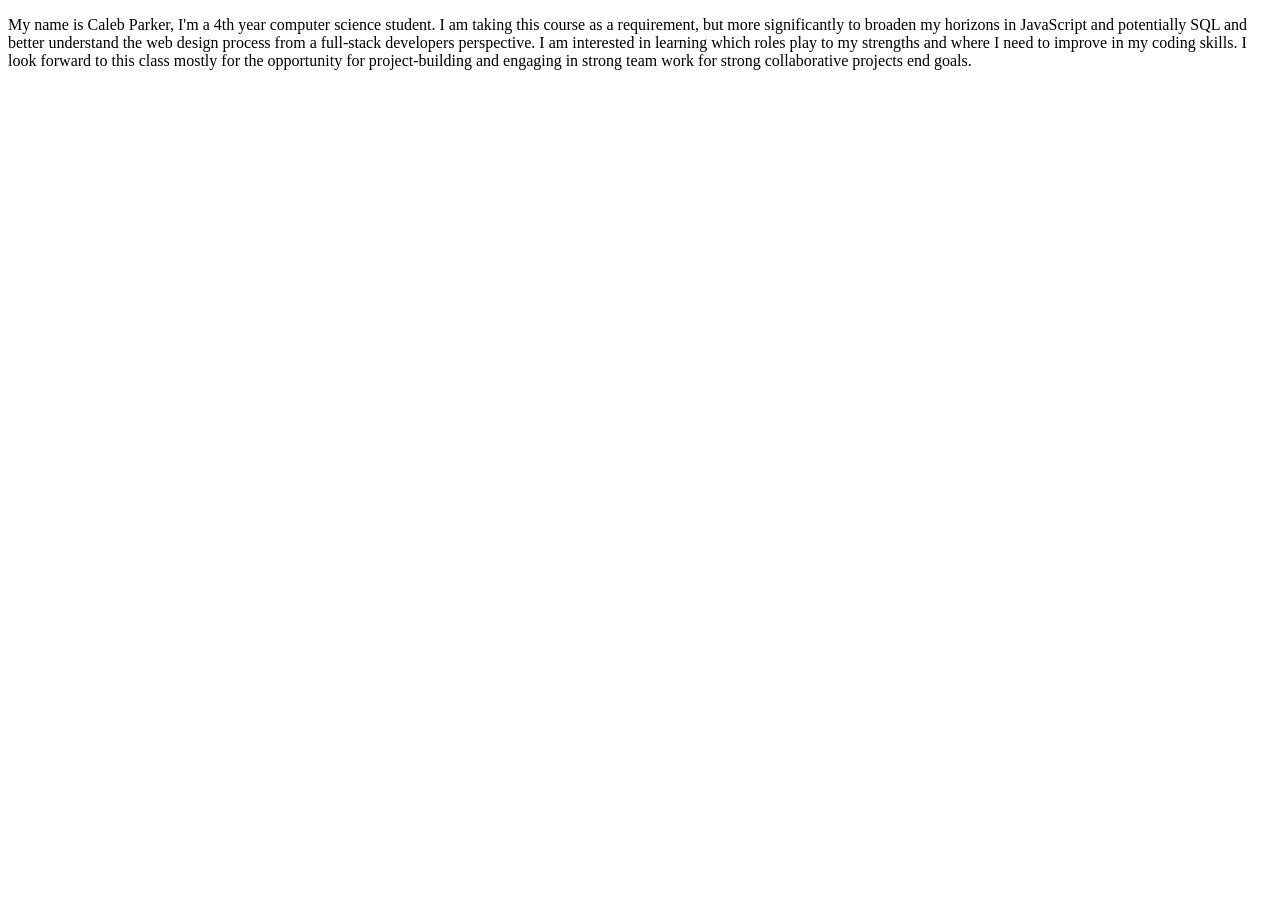
<file: index.html>
<!DOCTYPE html> 
<html>
<head>
<title> The Essence of Code</title>
</head>
<body>
<p> My name is Caleb Parker, I'm a 4th year computer science student. I am taking this course as a requirement, but more significantly to broaden my horizons in JavaScript and potentially SQL and better understand the web design process from a full-stack developers perspective. I am interested in learning which roles play to my strengths and where I need to improve in my coding skills. I look forward to this class mostly for the opportunity for project-building and engaging in strong team work for strong collaborative projects end goals. </p>
</body>
</html>
</file>
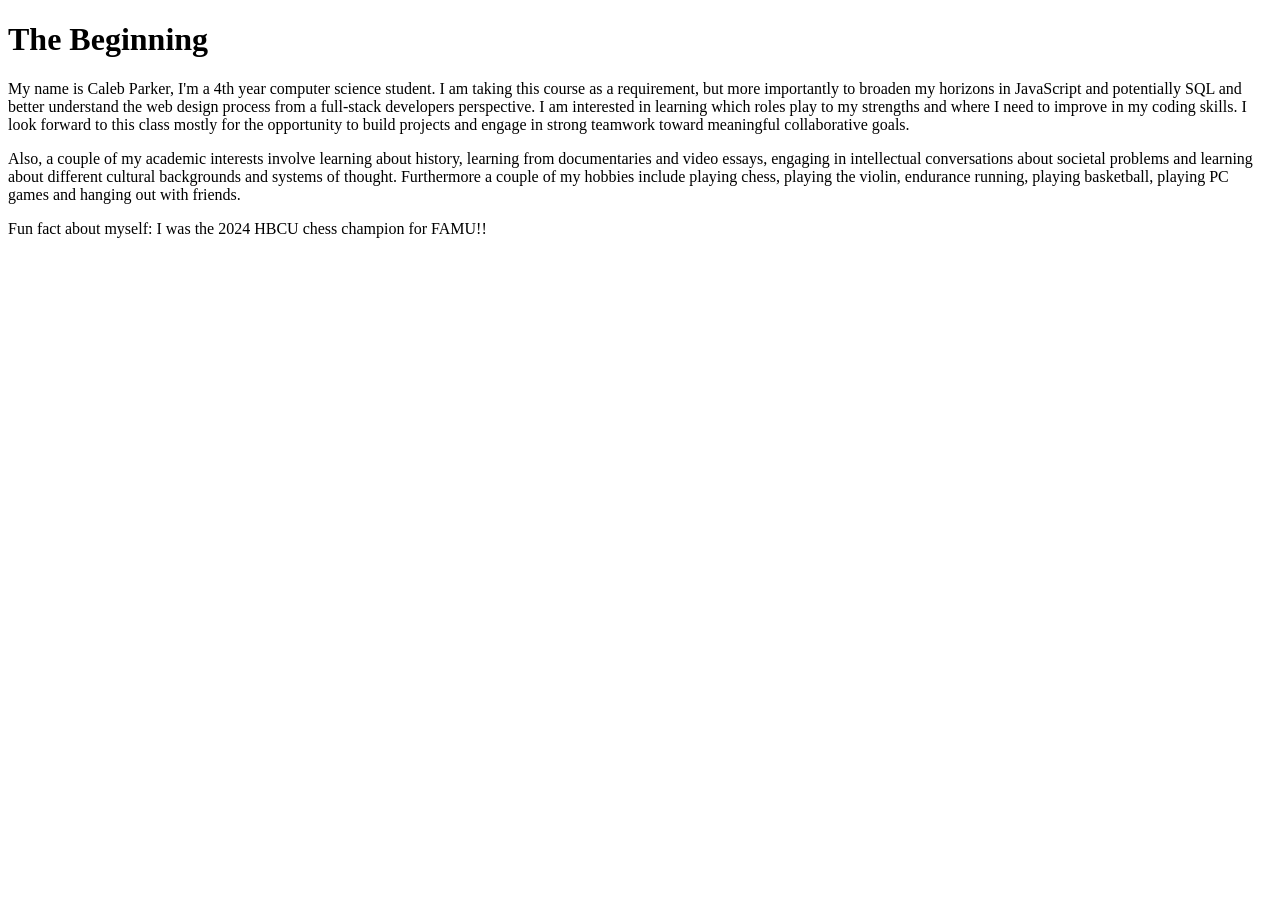
<file: final-index.html>
<!DOCTYPE html> 
<html>
<head>
<title> The Essence of Code</title>
</head>
<body>
<h1> The Beginning </h1>
  
  <p> My name is Caleb Parker, I'm a 4th year computer science student. I am taking this course as a requirement, but more importantly to broaden my horizons in JavaScript and potentially SQL and better understand the web design process from a full-stack developers perspective. 
    I am interested in learning which roles play to my strengths and where I need to improve in my coding skills. I look forward to this class mostly for the opportunity to build projects and engage in strong teamwork toward meaningful collaborative goals.  </p>

  <p> Also, a couple of my academic interests involve learning about history, learning from documentaries and video essays, engaging in intellectual conversations about societal problems and learning about different cultural backgrounds and systems of thought. 
      Furthermore a couple of my hobbies include playing chess, playing the violin, endurance running, playing basketball, playing PC games and hanging out with friends.
 </p>
  
  <p> Fun fact about myself: I was the 2024 HBCU chess champion for FAMU!! </p>
  
</body>
</html>
</file>
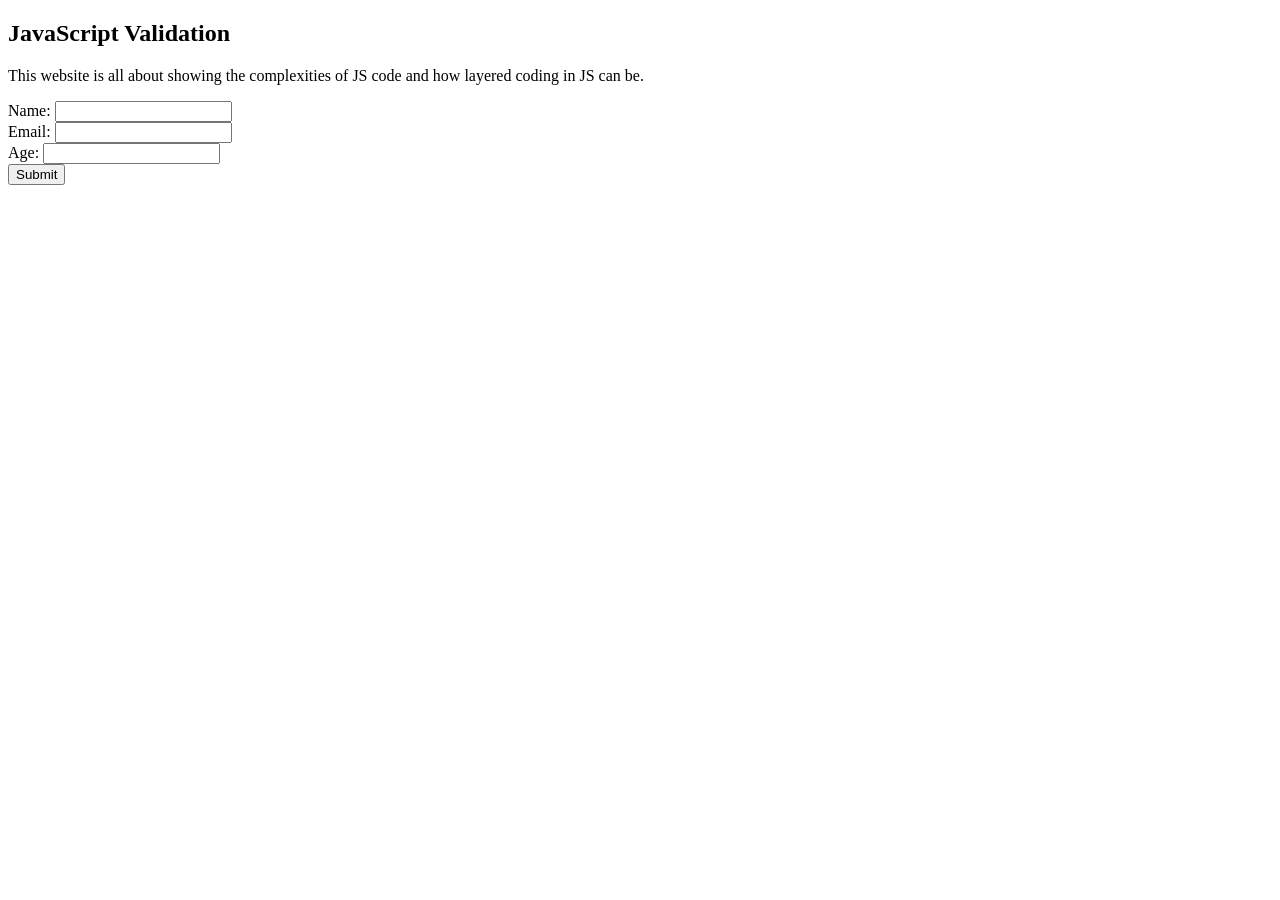
<file: pa02-project/adding-authentication.html>
<!DOCTYPE html> 
<html> 
<head>
<title> Advanced JS Website Page </title>
</head>
<body> 
<h2> JavaScript Validation </h2>
<p> This website is all about showing the complexities of JS code and how layered coding in JS can be. </p>
<form id = "guestForm"> 
  <label for = "name"> Name: </label>
  <input type = "text" id = "name" required/><br/>
  <label for = "email"> Email: </label>
  <input type = "email" id = "email" required/><br/> 
  <label for = "age"> Age: </label>
  <input type = "number" id = "age" required/><br/>
<button type = "submit"> 
 Submit</button>
</form>
<div id = "status"></div> 
<ul id="Authentication"></ul>
<script src = "app.js" defer></script> 
</body>
</html>
</file>
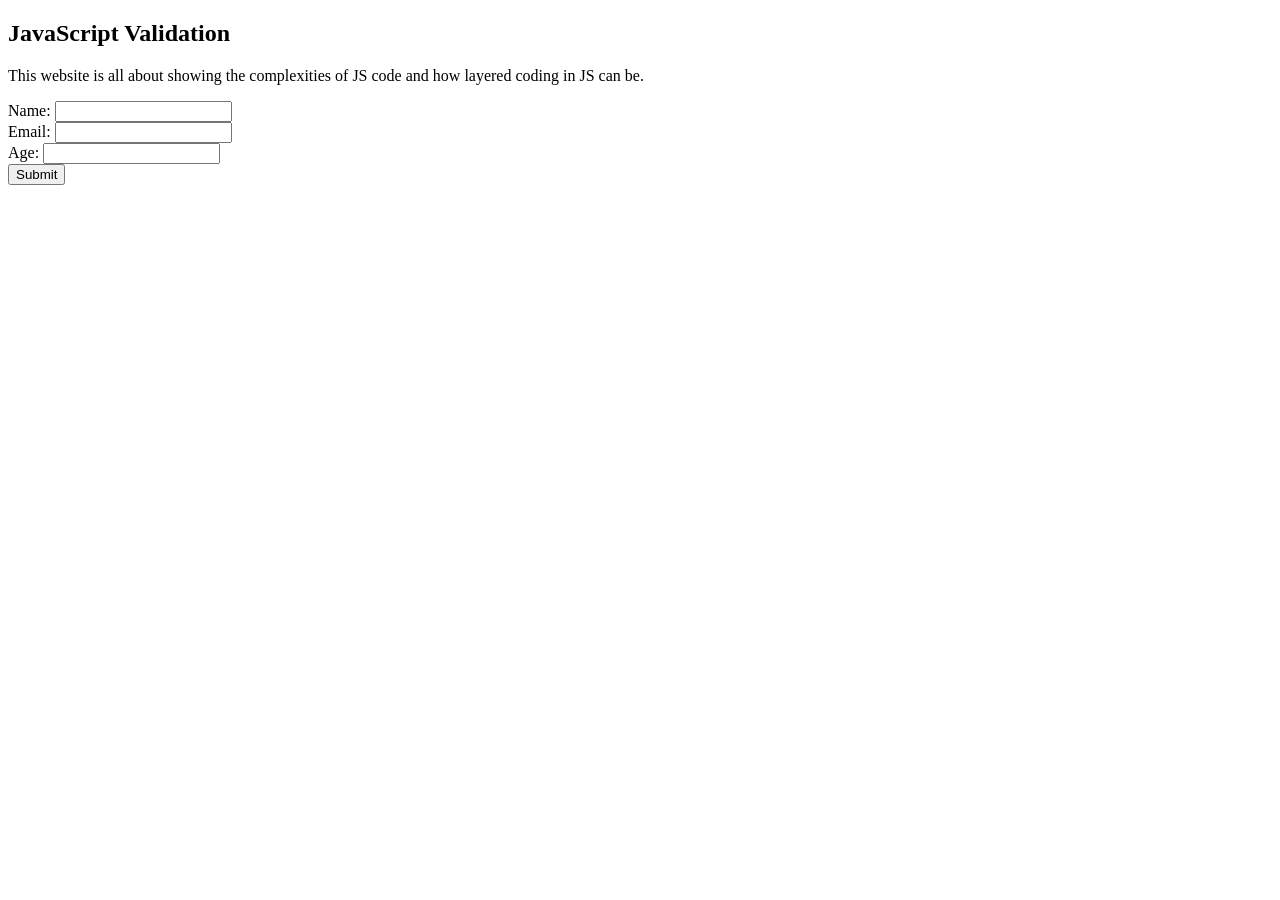
<file: pa02-project/Fetch-and-State-additions.html>
<!DOCTYPE html> 
<html> 
<head>
<title> Advanced JS Website Page </title>
</head>
<body> 
<h2> JavaScript Validation </h2>
<p> This website is all about showing the complexities of JS code and how layered coding in JS can be. </p>
<form id = "guestForm"> 
  <label for = "name"> Name: </label>
  <input type = "text" id = "name" required/><br/>
  <label for = "email"> Email: </label>
  <input type = "email" id = "email" required/><br/> 
  <label for = "age"> Age: </label>
  <input type = "number" id = "age" required/><br/>
<button type = "submit"> 
 Submit</button>
</form>
<div id = "status"></div> 
<ul id="submissionsList"></ul>
<ul id="Authentication"></ul>
<form id="userForm"></form> 
<script src = "app.js" defer></script> 
</body>
</html>
</file>
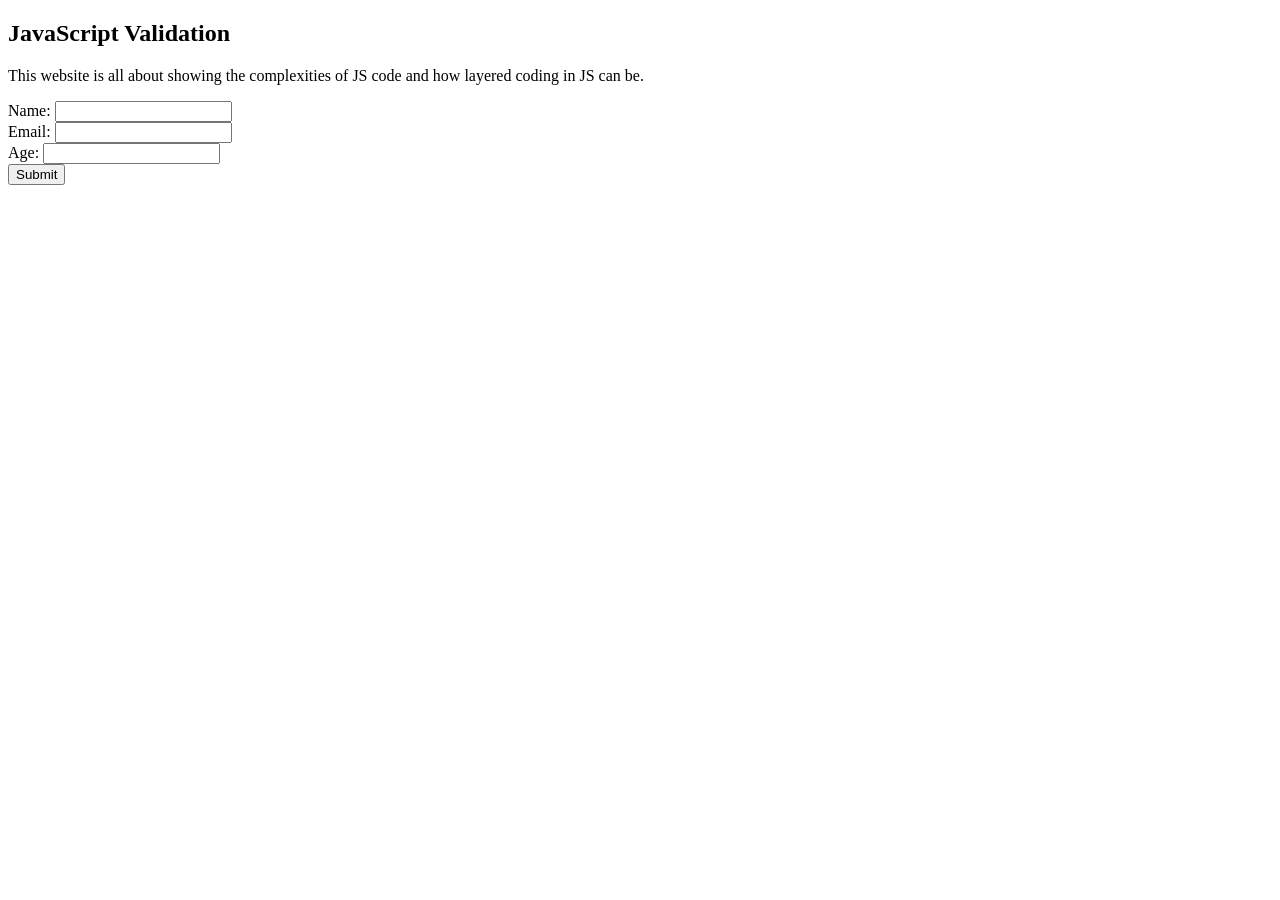
<file: pa02-project/form-validation.html>
<!DOCTYPE html> 
<html> 
<head>
<title> Advanced JS Website Page </title>
</head>
<body> 
<h2> JavaScript Validation </h2>
<p> This website is all about showing the complexities of JS code and how layered coding in JS can be. </p>
<form id = "guestForm"> 
  <label for = "name"> Name: </label>
  <input type = "text" id = "name" required/><br/>
  <label for = "email"> Email: </label>
  <input type = "email" id = "email" required/><br/> 
  <label for = "age"> Age: </label>
  <input type = "number" id = "age" required/><br/>
<button type = "submit"> 
 Submit</button>
</form>
<div id = "status"></div> 
<script src = "app.js" defer></script> 
</body>
</html>
</file>
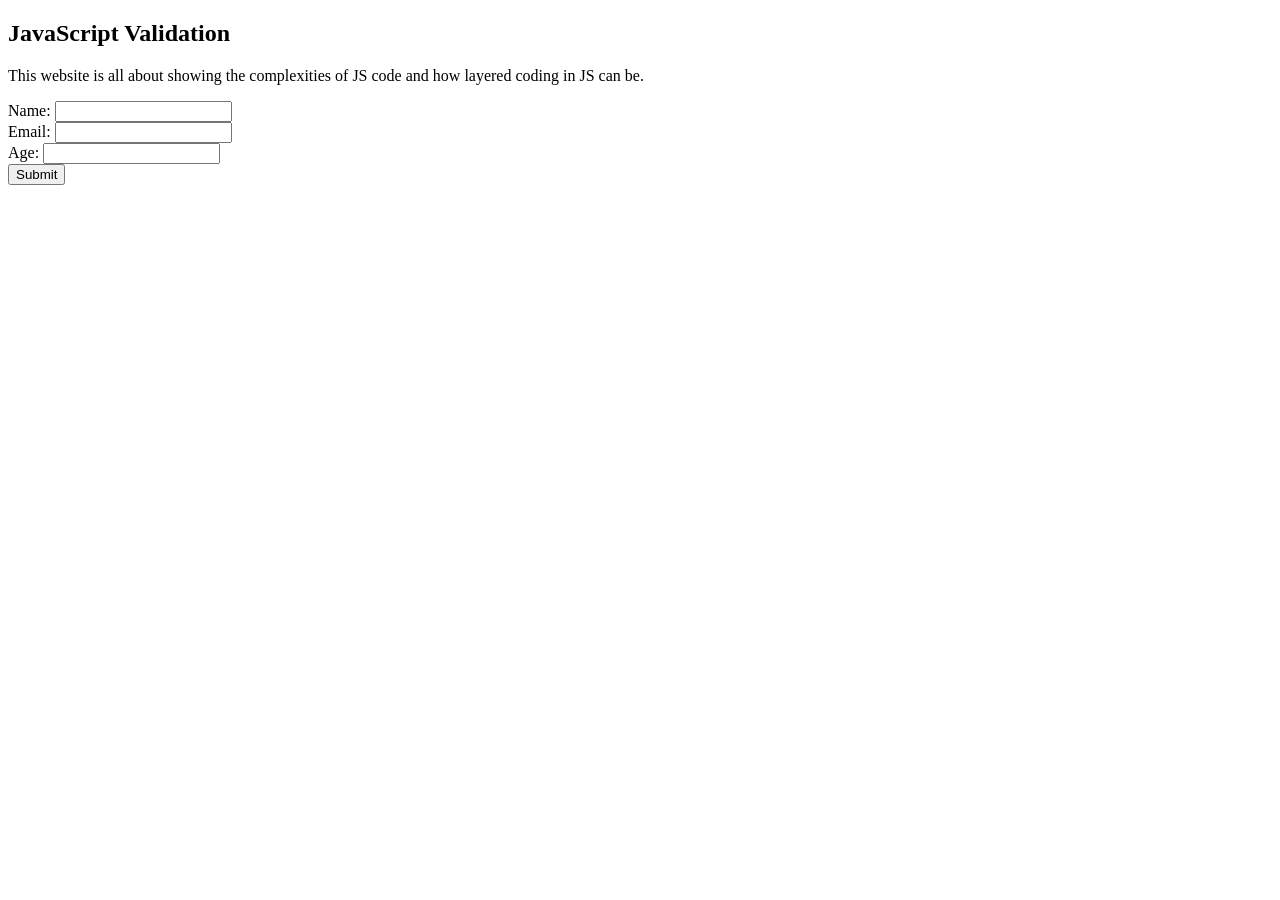
<file: pa02-project/updatedFetch-and-State-additions.html>
<!DOCTYPE html> 
<html> 
<head>
<title> Advanced JS Website Page </title>
</head>
<body> 
<h2> JavaScript Validation </h2>
<p> This website is all about showing the complexities of JS code and how layered coding in JS can be. </p>
<form id = "userForm"> 
  <label for = "name"> Name: </label>
  <input type = "text" id = "name" required/><br/>
  <label for = "email"> Email: </label>
  <input type = "email" id = "email" required/><br/> 
  <label for = "age"> Age: </label>
  <input type = "number" id = "age" required/><br/>
<button type = "submit"> 
 Submit</button>
</form>
<div id = "status"></div> 
<ul id="submissionsList"></ul>
<ul id="Authentication"></ul> 
<script src = "app.js" defer></script> 
</body>
</html>
</file>
